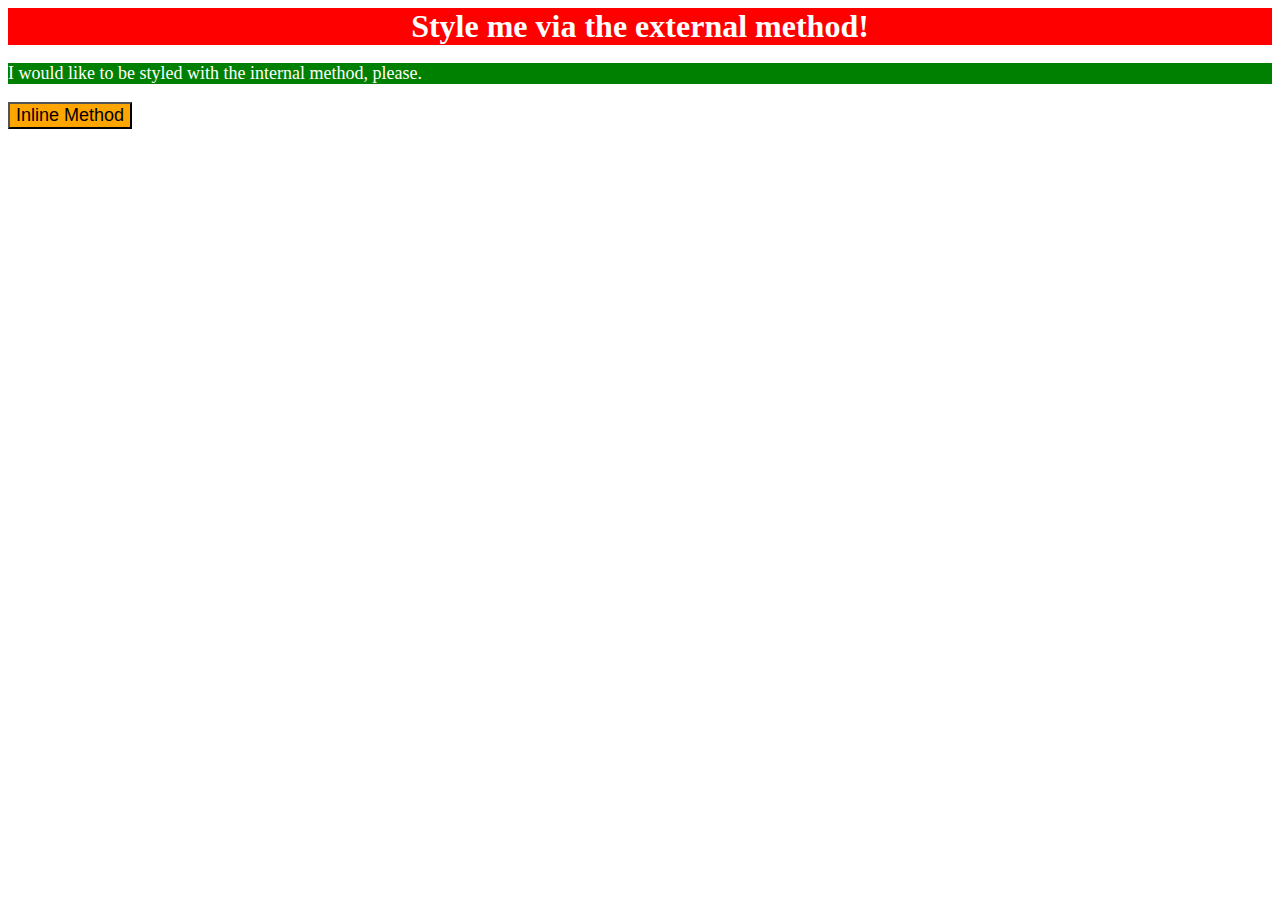
<file: foundations/01-css-methods/index.html>
<!DOCTYPE html>
<html lang="en">
  <head>
    <meta charset="UTF-8">
    <meta http-equiv="X-UA-Compatible" content="IE=edge">
    <meta name="viewport" content="width=device-width, initial-scale=1.0">
    <link rel="stylesheet" href="styles.css">
      <style>
        p {
          background-color: green;
          color: white;
          font-size: 18px;
        }
      </style>
    <title>Methods for Adding CSS</title>
  </head>
  <body>
    <div>Style me via the external method!</div>
    <p>I would like to be styled with the internal method, please.</p>
    <button style="background-color: orange; font-size: 18px;">Inline Method</button>
  </body>
</html>
</file>
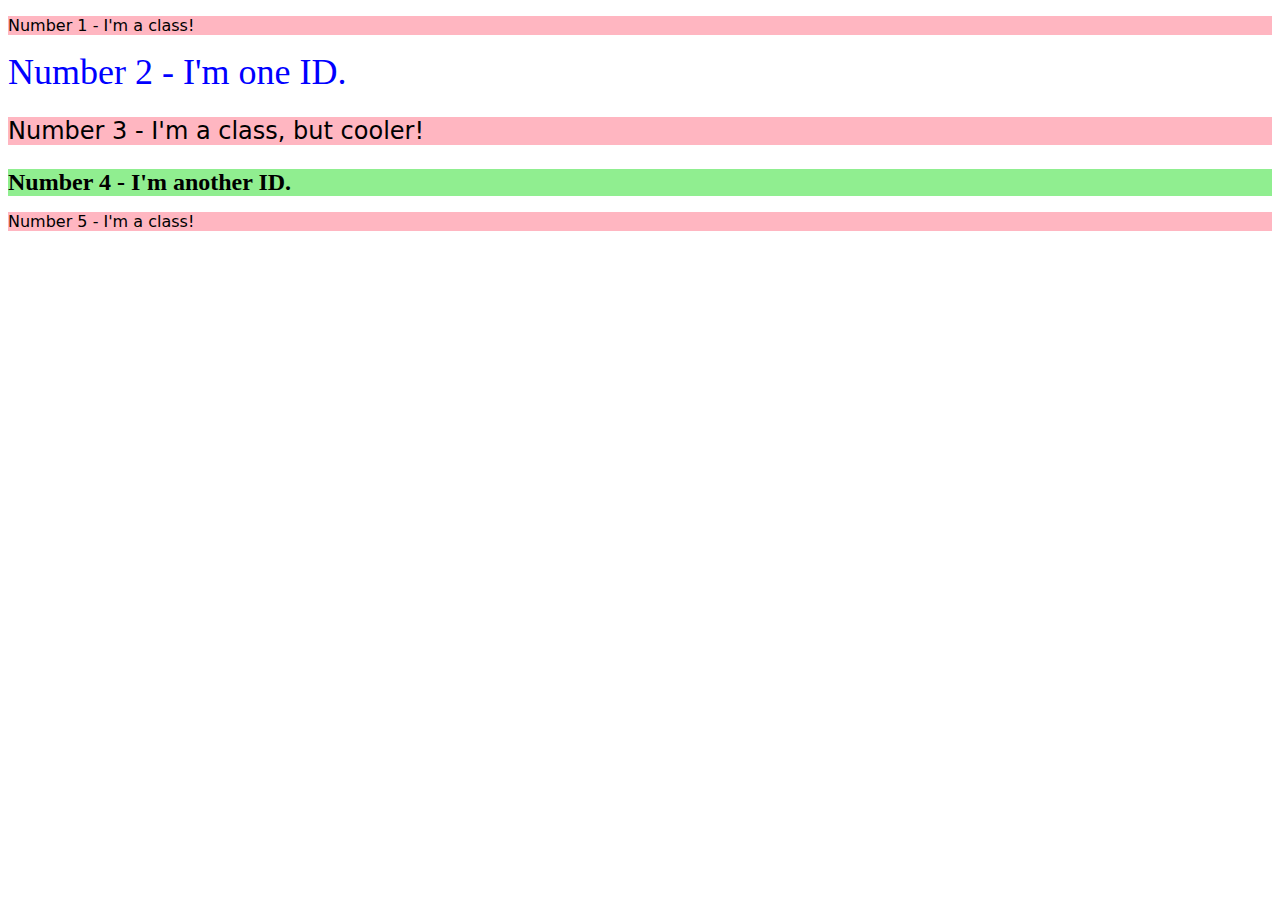
<file: foundations/02-class-id-selectors/index.html>
<!DOCTYPE html>
<html lang="en">
  <head>
    <meta charset="UTF-8">
    <meta http-equiv="X-UA-Compatible" content="IE=edge">
    <meta name="viewport" content="width=device-width, initial-scale=1.0">
    <title>Class and ID Selectors</title>
    <link rel="stylesheet" href="style.css">
  </head>
  <body>
    <p class ="odd">Number 1 - I'm a class!</p>
    <div id="sec">Number 2 - I'm one ID.</div>
    <p class="odd tres">Number 3 - I'm a class, but cooler!</p>
    <div id="for">Number 4 - I'm another ID.</div>
    <p class = "odd">Number 5 - I'm a class!</p>
  </body>
</html>
</file>
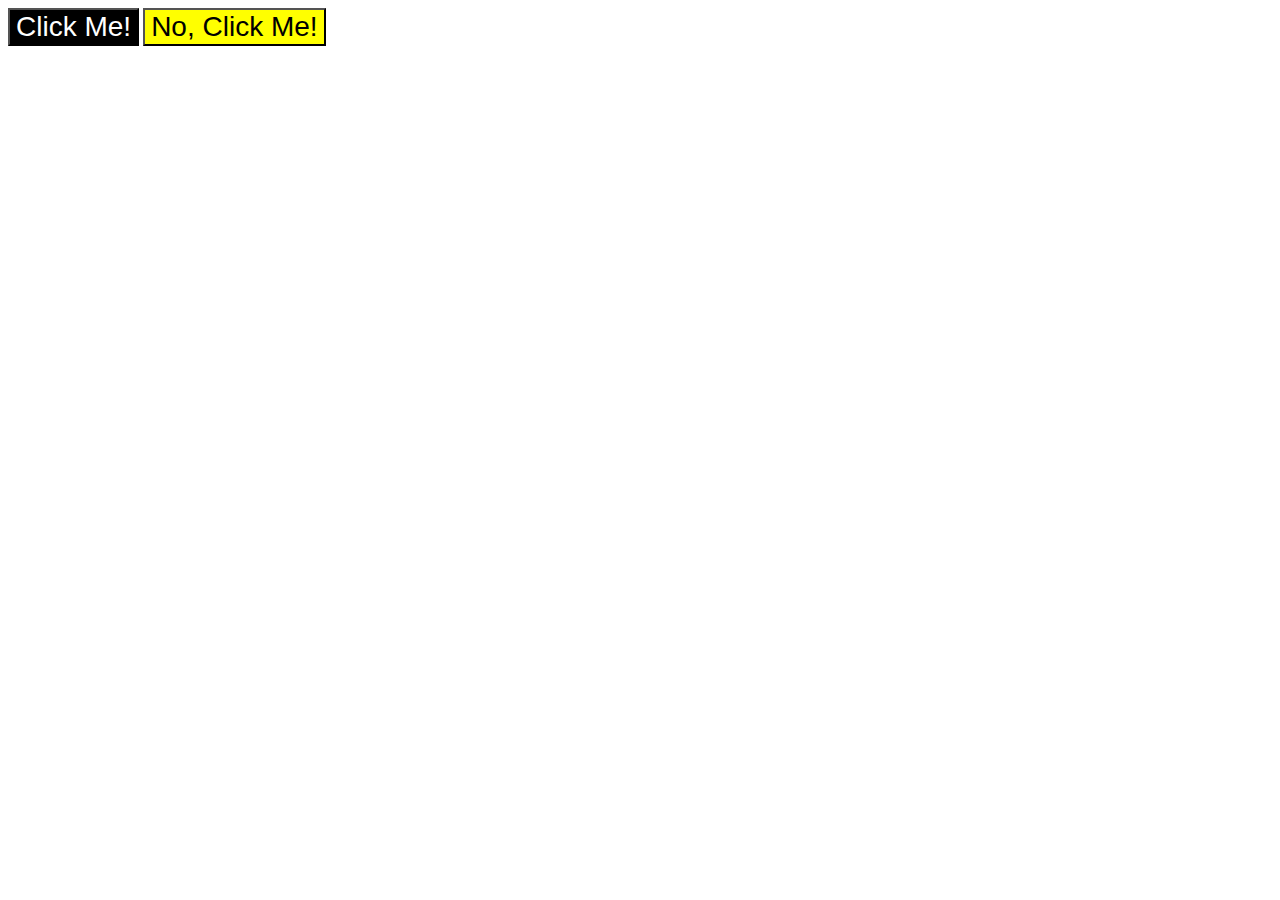
<file: foundations/03-grouping-selectors/index.html>
<!DOCTYPE html>
<html lang="en">
  <head>
    <meta charset="UTF-8">
    <meta http-equiv="X-UA-Compatible" content="IE=edge">
    <meta name="viewport" content="width=device-width, initial-scale=1.0">
    <title>Grouping Selectors</title>
    <link rel="stylesheet" href="style.css">
  </head>
  <body>
    <button class="first">Click Me!</button>
    <button class="second">No, Click Me!</button>
  </body>
</html>
</file>
<file: foundations/01-css-methods/styles.css>
div {
    background-color: red;
    color: white;
    font-size: 32px;
    text-align: center;
    font-weight: bold;
}
</file>
<file: foundations/02-class-id-selectors/style.css>
.odd {
    background-color: lightpink;
    font-family: "Verdana", "DejaVu Sans", sans-serif;
}

#sec {
    color: blue;
    font-size: 36px;
}

.tres {
    font-size: 24px;
}

#for {
    background-color: lightgreen;
    font-size: 24px;
    font-weight: bold;
}
</file>
<file: foundations/03-grouping-selectors/style.css>
.first {
    background-color: black;
    color: white;
}

.second {
    background-color: yellow;
}

.first,
.second {
    font-size: 28px;
    font-family: "Helvetica", "Times New Roman", sans-serif;
}
</file>
